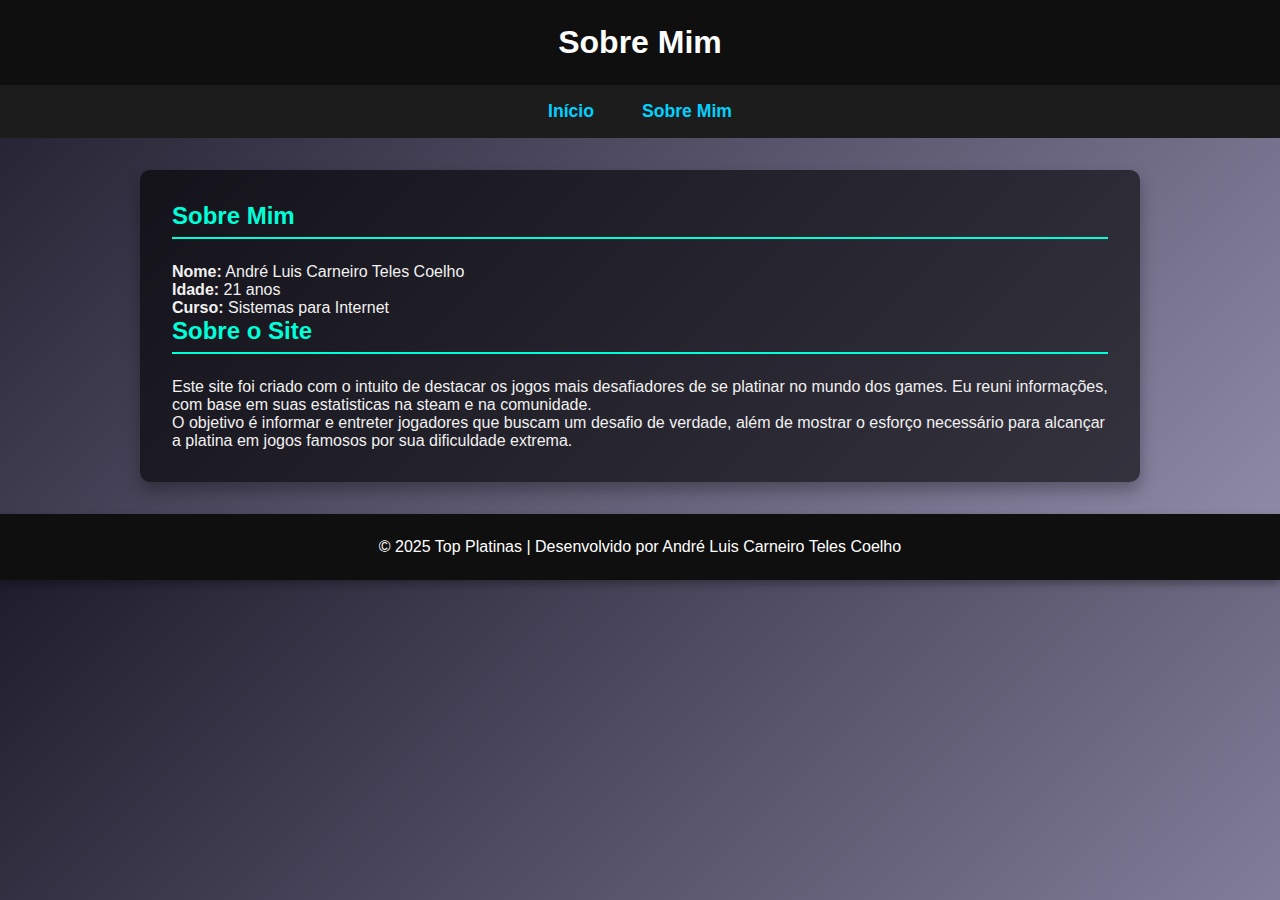
<file: TopPlatinasProjeto/html/sobre.html>
<!DOCTYPE html>
<html lang="pt-br">
<head>
  <meta charset="UTF-8" />
  <meta name="viewport" content="width=device-width, initial-scale=1.0" />
  <title>Sobre - Top Platinas</title>
  <link rel="stylesheet" href="../css/style.css" />
</head>
<body>
  <header>
    <h1>Sobre Mim</h1>
  </header>

  <nav>
    <ul>
      <li><a href="index.html">Início</a></li>
      <li><a href="sobre.html">Sobre Mim</a></li>
    </ul>
  </nav>

  <div class="container">
    <h2>Sobre Mim</h2>
    <p><strong>Nome:</strong> André Luis Carneiro Teles Coelho</p>
    <p><strong>Idade:</strong> 21 anos</p>
    <p><strong>Curso:</strong> Sistemas para Internet</p>

    <h2>Sobre o Site</h2>
    <p>Este site foi criado com o intuito de destacar os jogos mais desafiadores de se platinar no mundo dos games. Eu reuni informações, com base em suas estatisticas na steam e na comunidade.</p>
    <p>O objetivo é informar e entreter jogadores que buscam um desafio de verdade, além de mostrar o esforço necessário para alcançar a platina em jogos famosos por sua dificuldade extrema.</p>
  </div>

  <footer>
    <p>&copy; 2025 Top Platinas | Desenvolvido por André Luis Carneiro Teles Coelho</p>
  </footer>
</body>
</html>
</file>
<file: TopPlatinasProjeto/css/style.css>
* {
  box-sizing: border-box;
  margin: 0;
  padding: 0;
}

body {
  font-family: 'Segoe UI', Tahoma, Geneva, Verdana, sans-serif;
  background: linear-gradient(135deg, #1f1c2c, #928dab);
  color: #f1f1f1;
}

header, footer {
  background: #0f0f0f;
  color: #fff;
  padding: 1.5em 0;
  text-align: center;
  box-shadow: 0 4px 8px rgba(0,0,0,0.3);
}

nav ul {
  display: flex;
  justify-content: center;
  list-style: none;
  background: #1c1c1c;
  padding: 1em 0;
}

nav ul li {
  margin: 0 1.5em;
}

nav ul li a {
  color: #00d1ff;
  text-decoration: none;
  font-weight: bold;
  font-size: 1.1em;
}

nav ul li a:hover {
  color: #ffffff;
  border-bottom: 2px solid #00d1ff;
}

.container {
  padding: 2em;
  max-width: 1000px;
  margin: 2em auto;
  background: rgba(0, 0, 0, 0.6);
  border-radius: 10px;
  box-shadow: 0 8px 16px rgba(0,0,0,0.3);
}

.container h2 {
  color: #00ffd9;
  margin-bottom: 1em;
  border-bottom: 2px solid #00ffd9;
  padding-bottom: 0.3em;
}

ol li {
  margin-bottom: 2.5em;
  line-height: 1.6;
}

.game-img {
  width: 100%;
  max-width: 500px;
  height: auto;
  display: block;
  margin: 0.5em auto;
  border-radius: 10px;
  box-shadow: 0 4px 12px rgba(0,0,0,0.5);
}

a {
  color: #00ffd9;
}

a:hover {
  color: #ffffff;
  text-decoration: underline;
}

@media (max-width: 600px) {
  nav ul {
    flex-direction: column;
  }

  nav ul li {
    margin: 0.5em 0;
  }
}
</file>
